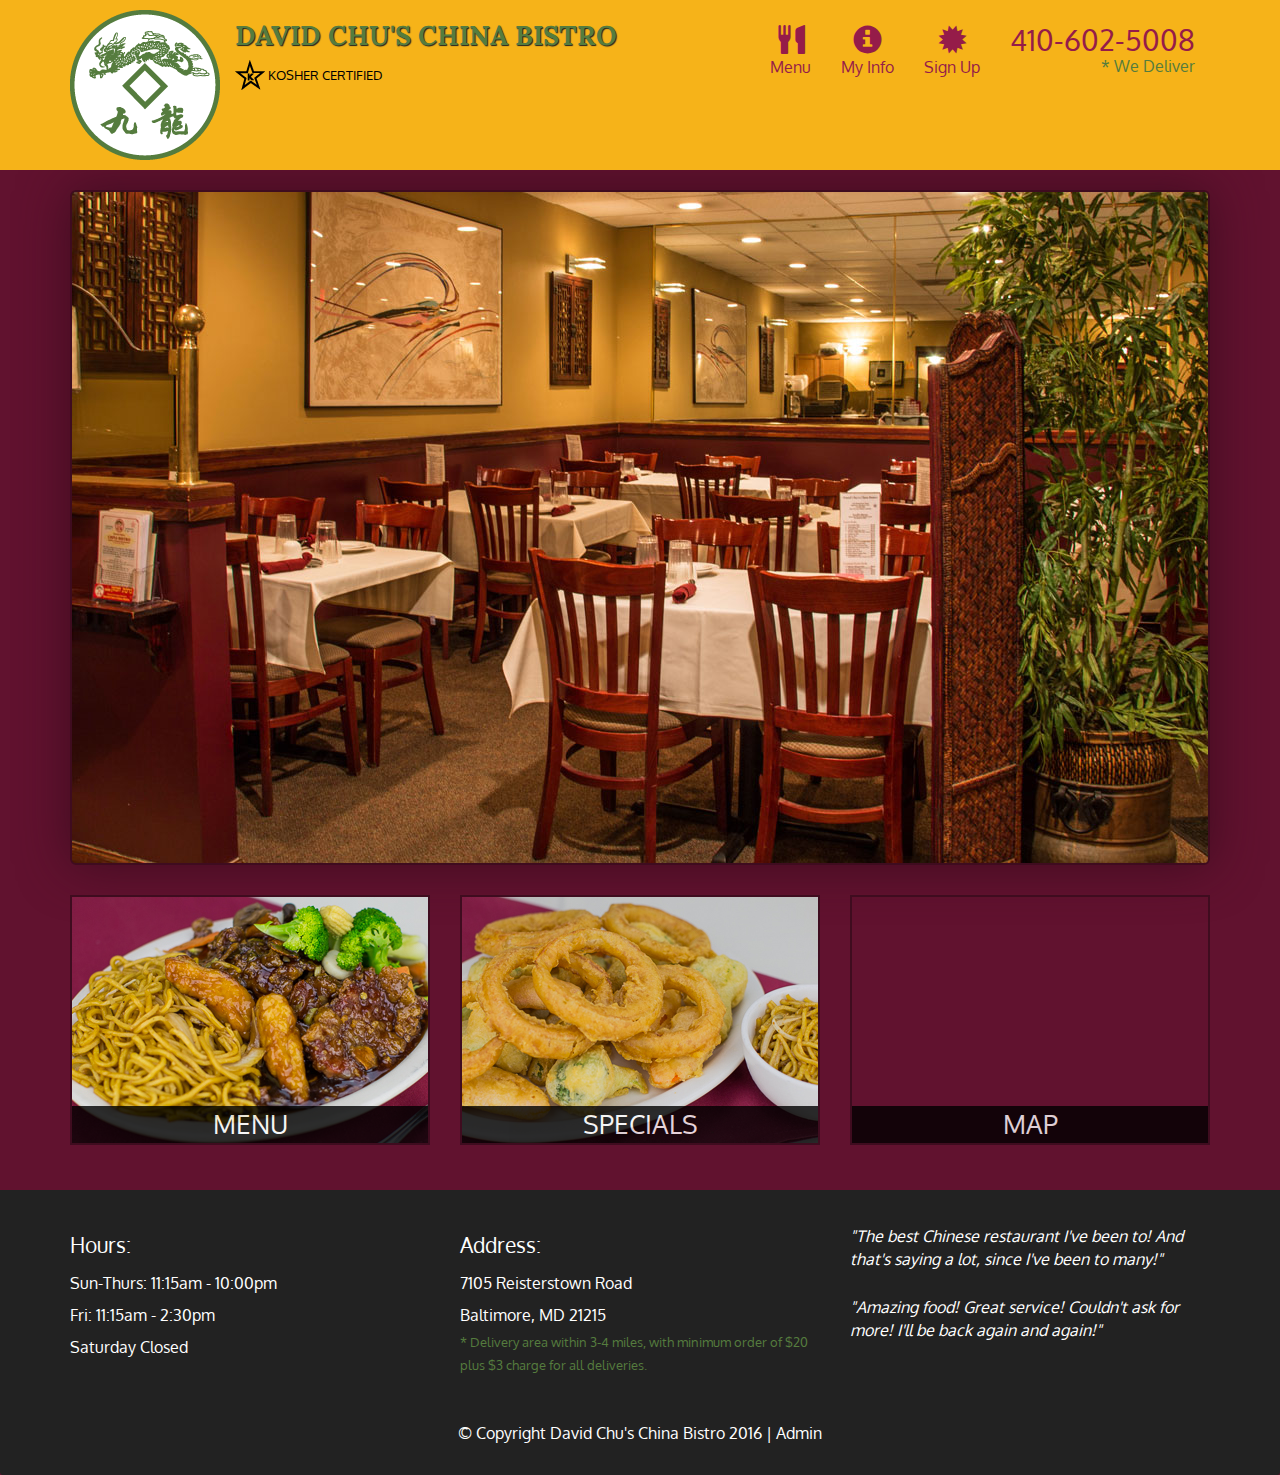
<file: module5-solution/index.html>
<!DOCTYPE html>
<html lang="en">
  <head>
    <meta charset="utf-8">
    <meta http-equiv="X-UA-Compatible" content="IE=edge">
    <meta name="viewport" content="width=device-width, initial-scale=1">
    <title>David Chu's China Bistro</title>
    <link href='https://fonts.googleapis.com/css?family=Oxygen:400,300,700' rel='stylesheet' type='text/css'>
    <link href='https://fonts.googleapis.com/css?family=Lora' rel='stylesheet' type='text/css'>
    <link rel="stylesheet" href="css/bootstrap.min.css">
    <link rel="stylesheet" href="css/restaurant.css">
    <link rel="stylesheet" href="css/common.css">
  </head>
  <body ng-app="restaurant" ng-strict-di>

    <!-- Fixed position loading indicator -->
    <loading class="loading-indicator"></loading>

    <header>
      <nav id="header-nav" class="navbar navbar-default">
        <div class="container">
          <div class="navbar-header">
            <a href="index.html" class="pull-left visible-md visible-lg">
              <div id="logo-img" alt="Logo image"></div>
            </a>

            <div class="navbar-brand">
              <a href="index.html"><h1>David Chu's China Bistro</h1></a>
              <p>
              <img src="images/star-k-logo.png" alt="Kosher certification">
              <span>Kosher Certified</span>
              </p>
            </div>

            <button id="navbarToggle" type="button" class="navbar-toggle collapsed" data-toggle="collapse" data-target="#collapsable-nav" aria-expanded="false">
              <span class="sr-only">Toggle navigation</span>
              <span class="icon-bar"></span>
              <span class="icon-bar"></span>
              <span class="icon-bar"></span>
            </button>
          </div>

          <div id="collapsable-nav" class="collapse navbar-collapse">
            <ul id="nav-list" class="nav navbar-nav navbar-right">
              <li id="navHomeButton" class="visible-xs">
                <a href="index.html">
                  <span class="glyphicon glyphicon-home"></span> Home</a>
              </li>
              <li id="navMenuButton" ui-sref-active="active">
                <a ui-sref="public.menu">
                  <span class="glyphicon glyphicon-cutlery"></span><br class="hidden-xs"> Menu</a>
              </li>
              <li  id="navMenuButton" ui-sref-active="active">
                <a  ui-sref="public.myInfo" >
                  <span class="glyphicon glyphicon-info-sign"></span><br class="hidden-xs"> My Info</a>
              </li>
              <li id="navMenuButton" ui-sref-active="active">
                <a ui-sref="public.signUp" >
                  <span class="glyphicon glyphicon-certificate"></span><br class="hidden-xs"> Sign Up</a>
              </li>
              <li id="phone" class="hidden-xs">
                <a href="tel:410-602-5008">
                  <span>410-602-5008</span></a><div>* We Deliver</div>
              </li>
            </ul><!-- #nav-list -->
          </div><!-- .collapse .navbar-collapse -->
        </div><!-- .container -->
      </nav><!-- #header-nav -->
    </header>

    <div id="call-btn" class="visible-xs">
      <a class="btn" href="tel:410-602-5008">
        <span class="glyphicon glyphicon-earphone"></span>
        410-602-5008
      </a>
    </div>
    <div id="xs-deliver" class="text-center visible-xs">* We Deliver</div>

    <ui-view>
      <div class="text-center initial-loading">
        <h2>Loading Site...</h2>
      </div>
    </ui-view>

    <footer class="panel-footer">
      <div class="container">
        <div class="row">
          <section id="hours" class="col-sm-4">
            <span>Hours:</span><br>
            Sun-Thurs: 11:15am - 10:00pm<br>
            Fri: 11:15am - 2:30pm<br>
            Saturday Closed
            <hr class="visible-xs">
          </section>
          <section id="address" class="col-sm-4">
            <span>Address:</span><br>
            7105 Reisterstown Road<br>
            Baltimore, MD 21215
            <p>* Delivery area within 3-4 miles, with minimum order of $20 plus $3 charge for all deliveries.</p>
            <hr class="visible-xs">
          </section>
          <section id="testimonials" class="col-sm-4">
            <p>"The best Chinese restaurant I've been to! And that's saying a lot, since I've been to many!"</p>
            <p>"Amazing food! Great service! Couldn't ask for more! I'll be back again and again!"</p>
          </section>
        </div>
        <div class="text-center">
          &copy; Copyright David Chu's China Bistro 2016 |
          <a ui-sref="admin.auth">Admin</a></div>
      </div>
    </footer>

    <!-- Libs -->
    <script src="lib/jquery-2.1.4.min.js"></script>
    <script src="lib/bootstrap.min.js"></script>
    <script src="lib/angular.min.js"></script>
    <script src="lib/angular-ui-router.min.js"></script>

    <!-- Main Restaurant Module -->
    <script src="src/restaurant.module.js"></script>

    <!-- Common Module -->
    <script src="src/common/common.module.js"></script>
    <script src="src/common/loading/loading.component.js"></script>
    <script src="src/common/loading/loading.interceptor.js"></script>
    <script src="src/common/menu.service.js"></script>

    <!-- Public Module -->
    <script src="src/public/public.module.js"></script>
    <script src="src/public/public.routes.js"></script>
    <script src="src/public/menu/menu.controller.js"></script>
    <script src="src/public/menu-category/menu-category.component.js"></script>
    <script src="src/public/menu-items/menu-items.controller.js"></script>
    <script src="src/public/menu-item/menu-item.component.js"></script>
    <script src="src/public/my-info/signup.service.js"></script>
    <script src="src/public/my-info/signup.controller.js"></script>
    <script src="src/public/my-info/info.controller.js"></script>
    <!-- ADMIN SITE -->

    <!--Application files -->

  </body>

</html>
</file>
<file: module5-solution/css/restaurant.css>
body {
  font-size: 16px;
  color: #fff;
  background-color: #61122f;
  font-family: 'Oxygen', sans-serif;
}

.initial-loading {
  margin-top: 60px;
}

/** HEADER **/
#header-nav {
  background-color: #f6b319;
  border-radius: 0;
  border: 0;
}

#logo-img {
  background: url('../images/restaurant-logo_large.png') no-repeat;
  width: 150px;
  height: 150px;
  margin: 10px 15px 10px 0;
}

.navbar-brand {
  padding-top: 25px;
}
.navbar-brand h1 { /* Restaurant name */
  font-family: 'Lora', serif;
  color: #557c3e;
  font-size: 1.5em;
  text-transform: uppercase;
  font-weight: bold;
  text-shadow: 1px 1px 1px #222;
  margin-top: 0;
  margin-bottom: 0;
  line-height: .75;
}
.navbar-brand a:hover, .navbar-brand a:focus {
  text-decoration: none;
}
.navbar-brand p { /* Kosher cert */
  color: #000;
  text-transform: uppercase;
  font-size: .7em;
  margin-top: 15px;
}
.navbar-brand p span { /* Star-K */
  vertical-align: middle;
}

#nav-list {
  margin-top: 10px;
}
#nav-list a {
  color: #951C49;
  text-align: center;
}
#nav-list a:hover {
  background: #E7E7E7;
}
#nav-list a span {
  font-size: 1.8em;
}

#phone {
  margin-top: 5px;
}
#phone a { /* Phone number */
  text-align: right;
  padding-bottom: 0;
}
#phone div { /* We Deliver */
  color: #557c3e;
  text-align: right;
  padding-right: 15px;
}

.navbar-header button.navbar-toggle, .navbar-header .icon-bar {
  border: 1px solid #61122f;
}
.navbar-header button.navbar-toggle {
  clear: both;
  margin-top: -30px;
}
/* END HEADER */

/* FOOTER */
.panel-footer {
  margin-top: 30px;
  padding-top: 35px;
  padding-bottom: 30px;
  background-color: #222;
  border-top: 0;
}
.panel-footer div.row {
  margin-bottom: 35px;
}
#hours, #address {
  line-height: 2;
}
#hours > span, #address > span {
  font-size: 1.3em;
}
#address p {
  color: #557c3e;
  font-size: .8em;
  line-height: 1.8;
}
#testimonials {
  font-style: italic;
}
#testimonials p:nth-child(2) {
  margin-top: 25px;
}
a[ui-sref="admin.auth"] {
  color: #fff;
}
/* END FOOTER */

/********** Medium devices only **********/
@media (min-width: 992px) and (max-width: 1199px) {
  /* Header */
  #logo-img {
    background: url('../images/restaurant-logo_medium.png') no-repeat;
    width: 100px;
    height: 100px;
    margin: 5px 5px 5px 0;
  }
  /* End Header */
}


/********** Extra small devices only **********/
@media (max-width: 767px) {
  /* Header */
  .navbar-brand {
    padding-top: 10px;
    height: 80px;
  }
  .navbar-brand h1 { /* Restaurant name */
    padding-top: 10px;
    font-size: 5vw; /* 1vw = 1% of viewport width */
  }
  .navbar-brand p { /* Kosher cert */
    font-size: .6em;
    margin-top: 12px;
  }
  .navbar-brand p img { /* Star-K */
    height: 20px;
  }

  #collapsable-nav a { /* Collapsed nav menu text */
    font-size: 1.2em;
  }
  #collapsable-nav a span { /* Collapsed nav menu glyph */
    font-size: 1em;
    margin-right: 5px;
  }

  #call-btn > a {
    font-size: 1.5em;
    display: block;
    margin: 0 20px;
    padding: 10px;
    border: 2px solid #fff;
    background-color: #f6b319;
    color: #951c49;
  }
  #xs-deliver {
    margin-top: 5px;
    font-size: .7em;
    letter-spacing: .1em;
    text-transform: uppercase;
  }
  /* End Header */

  /* Footer */
  .panel-footer section {
    margin-bottom: 30px;
    text-align: center;
  }
  .panel-footer section:nth-child(3) {
    margin-bottom: 0; /* margin already exists on the whole row */
  }
  .panel-footer section hr {
    width: 50%;
  }
  /* End Footer */
}


/********** Super extra small devices Only :-) (e.g., iPhone 4) **********/
@media (max-width: 479px) {
  /* Header */
  .navbar-brand h1 { /* Restaurant name */
    padding-top: 5px;
    font-size: 6vw;
  }
  /* End Header */
}
</file>
<file: module5-solution/css/common.css>
.loading-indicator {
    display: block;
    width: 70px;
    position: fixed;
    left: 0;
    right: 0;
    margin: 0 auto;
    top: 40%;
    z-index: 100;
    background-color: #FFF;
}

.loading-indicator img {
    width: 70px;
    background-color: #FFF;
}

.ui-view-placeholder {
    margin-top: 60px;
}
</file>
